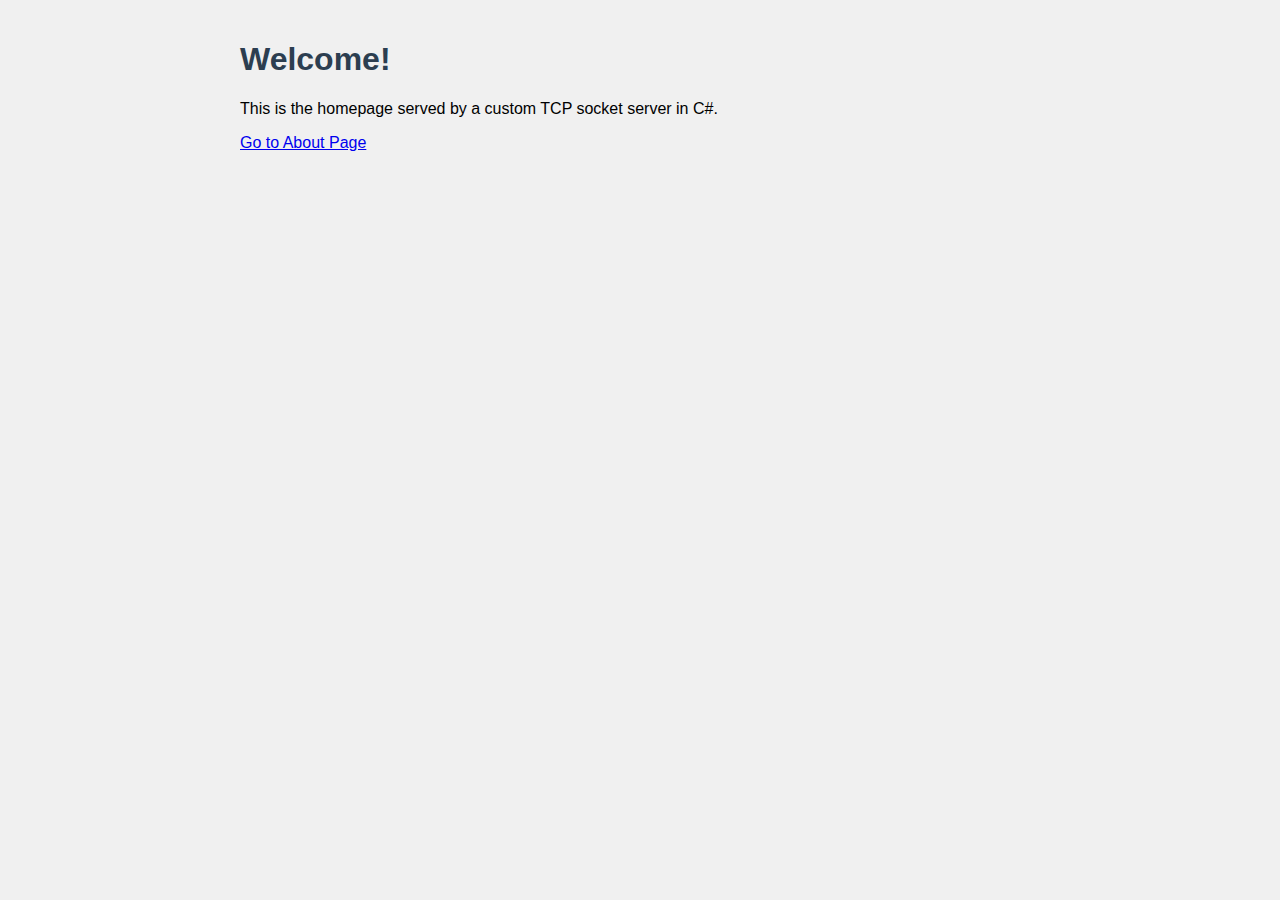
<file: KIUCourseProject/Webroot/index.html>
<!DOCTYPE html>
<html lang="en">
<head>
    <title>My Home Page</title>
    <link rel="stylesheet" href="styles.css">
</head>
<body>
    <h1>Welcome!</h1>
    <p>This is the homepage served by a custom TCP socket server in C#.</p>
    <a href="about.html">Go to About Page</a>

    <script src="script.js"></script>
</body>
</html>
</file>
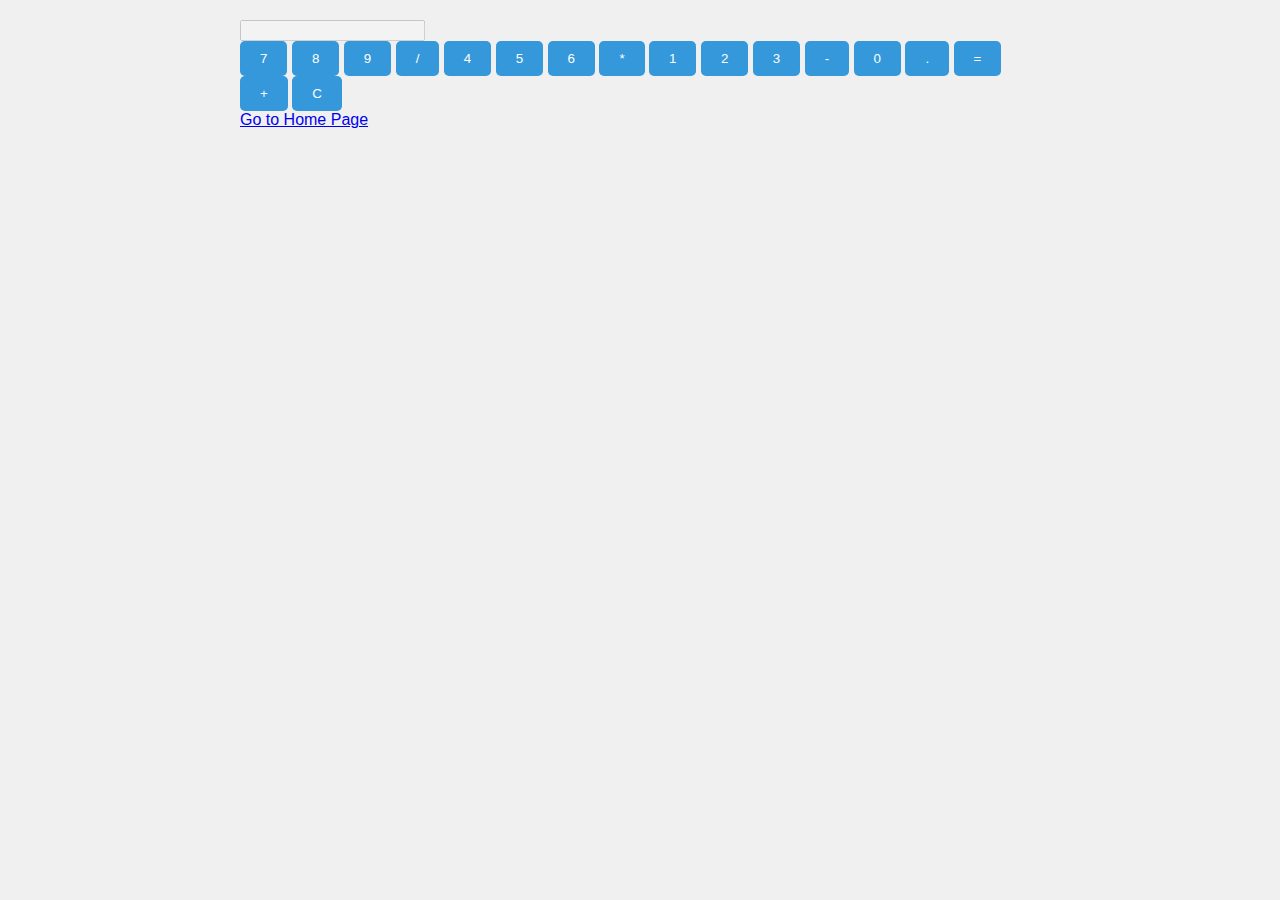
<file: KIUCourseProject/Webroot/about.html>
<!DOCTYPE html>
<html lang="en">
<head>
    <meta charset="UTF-8">
    <title>About Page</title>
    <link rel="stylesheet" href="styles.css">
</head>
<body>
    <div class="calculator">
        <input type="text" class="display" id="display" disabled />
        <div class="buttons">
            <button onclick="append('7')">7</button>
            <button onclick="append('8')">8</button>
            <button onclick="append('9')">9</button>
            <button onclick="append('/')">/</button>

            <button onclick="append('4')">4</button>
            <button onclick="append('5')">5</button>
            <button onclick="append('6')">6</button>
            <button onclick="append('*')">*</button>

            <button onclick="append('1')">1</button>
            <button onclick="append('2')">2</button>
            <button onclick="append('3')">3</button>
            <button onclick="append('-')">-</button>

            <button onclick="append('0')">0</button>
            <button onclick="append('.')">.</button>
            <button onclick="calculate()" class="equal">=</button>
            <button onclick="append('+')">+</button>

            <button onclick="clearDisplay()" class="clear" style="grid-column: span 4;">C</button>
        </div>
    </div>
    <a href="index.html">Go to Home Page</a>

    <script src="script.js"></script>
</body>
</html>
</file>
<file: KIUCourseProject/Webroot/styles.css>
body {
    font-family: Arial, sans-serif;
    max-width: 800px;
    margin: 0 auto;
    padding: 20px;
    background-color: #f0f0f0;
}

h1 {
    color: #2c3e50;
}

button {
    padding: 10px 20px;
    background-color: #3498db;
    color: white;
    border: none;
    border-radius: 5px;
    cursor: pointer;
}

button:hover {
    background-color: #2980b9;
}
</file>
